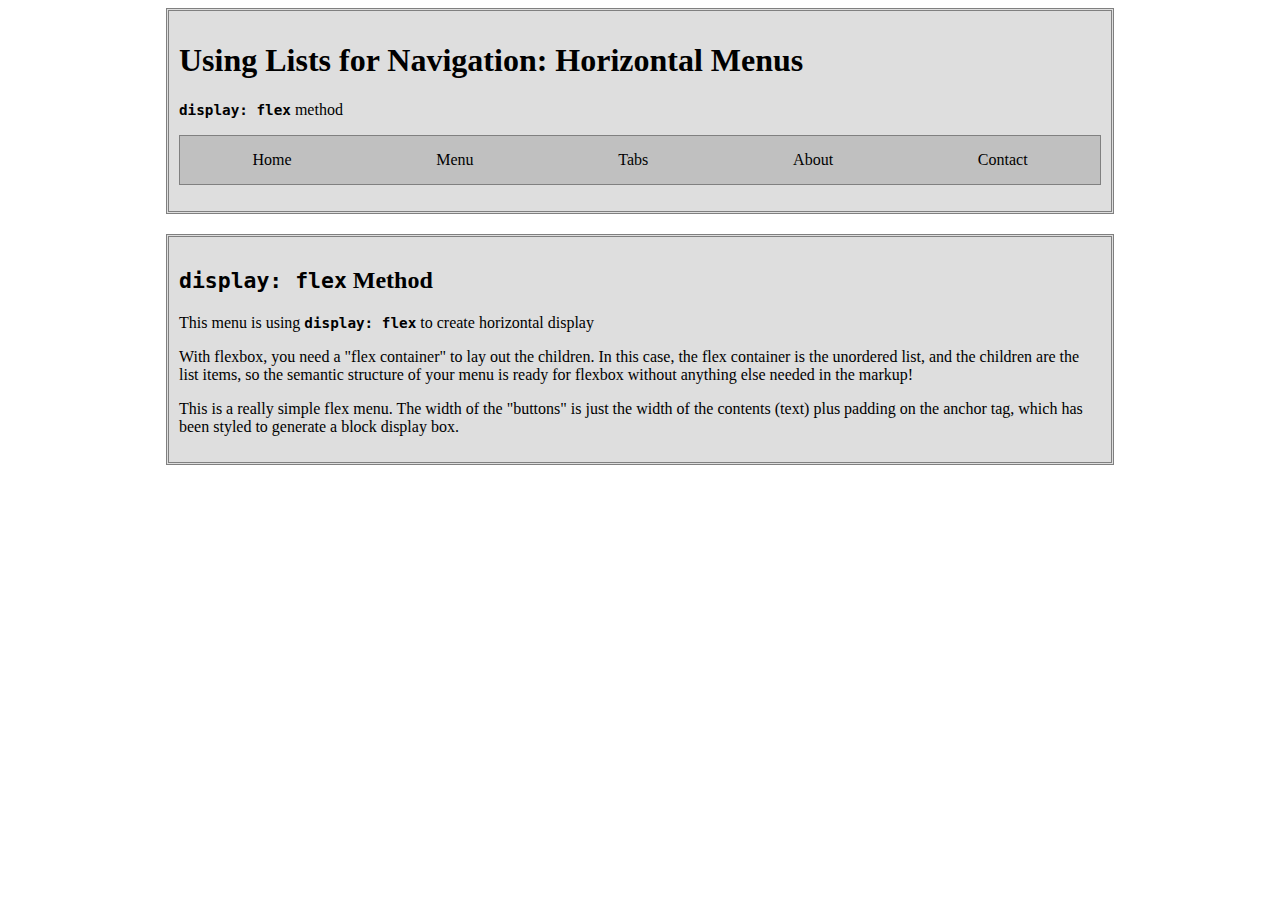
<file: 1-menu.html>
<!DOCTYPE html>
<html lang="en">

<head>
	<meta charset="utf-8" />
	<meta name="viewport" content="width=device-width, initial-scale=1.0">
	<title>Styling Links: Horizontal Menus (flexbox)</title>
	<link href="1-styles.css" rel="stylesheet" type="text/css">
</head>

<body>

	<div class="wrapper">
		<header class="header">
			<h1>Using Lists for Navigation: Horizontal Menus</h1>
			<p><code>display: flex</code> method</p>
			<nav>
				<ul class="menu">
					<li class="tab"><a href="index.html" class="nav-links">Home</a></li>
					<li class="tab"><a href="1-menu.html" class="nav-links">Menu</a></li>
					<li class="tab"><a href="2-menu.html" class="nav-links">Tabs</a></li>
					<li class="tab"><a href="" class="nav-links">About</a></li>
					<li class="tab"><a href="" class="nav-links">Contact</a></li>
				</ul>
			</nav>
		</header>

		<main class="main-content">
			<article>
				<h2><code>display: flex</code> Method</h2>

				<p>This menu is using <code>display: flex</code> to create horizontal display</p>

				<p>With flexbox, you need a "flex container" to lay out the children. In this case, the flex container
					is the unordered list, and the children are the list items, so the semantic structure of your menu
					is ready for flexbox without anything else needed in the markup!</p>

				<p>This is a really simple flex menu. The width of the "buttons" is just the width of the contents
					(text) plus padding on the anchor tag, which has been styled to generate a block display box.</p>


			</article>
		</main>

	</div><!-- /wrapper -->
</body>

</html>
</file>
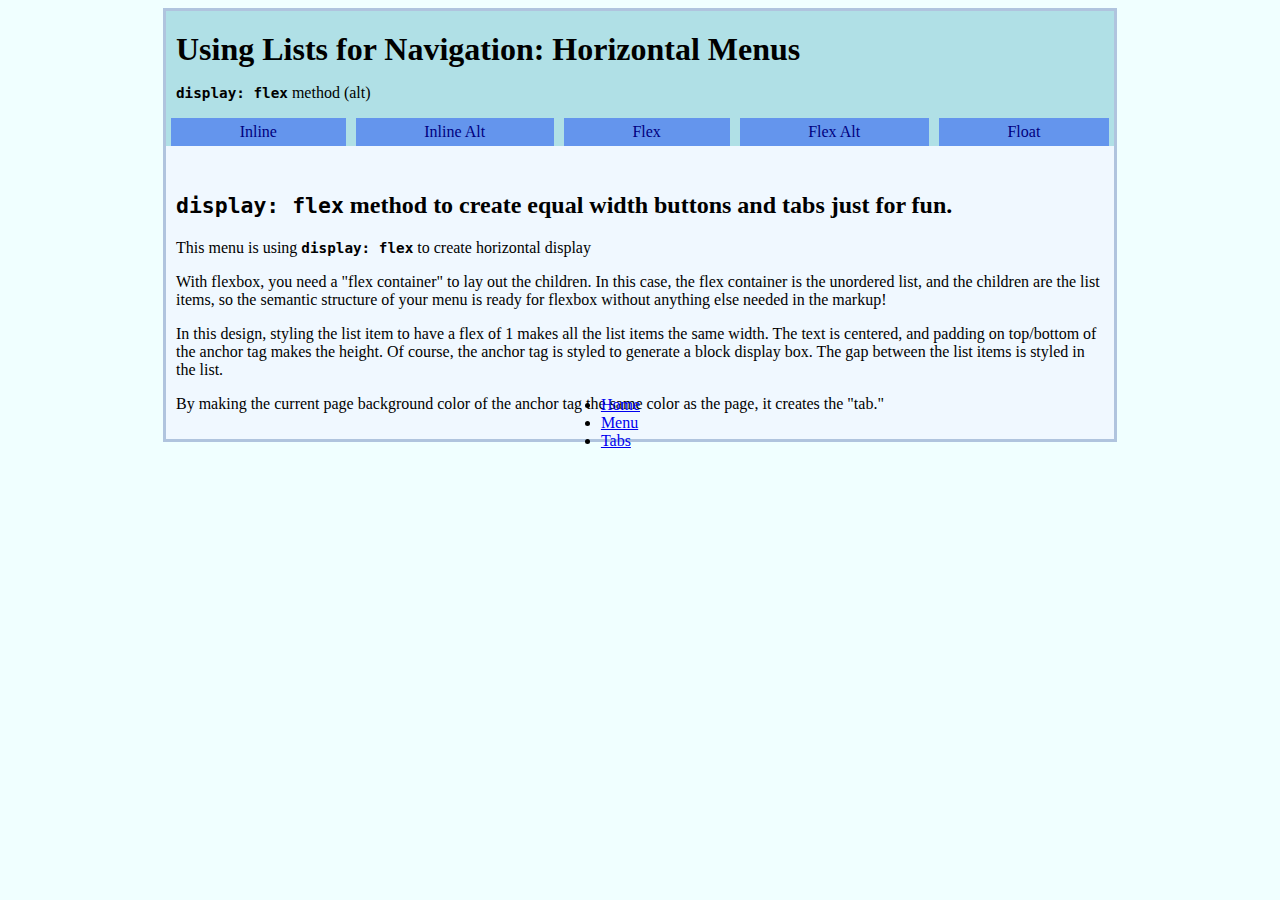
<file: 2-menu.html>
<!DOCTYPE html>
<html lang="en">

<head>
	<meta charset="utf-8" />
	<meta name="viewport" content="width=device-width, initial-scale=1.0">
	<title>Styling Links: Horizontal Menus (flexbox)</title>
	<link href="2-styles.css" rel="stylesheet" type="text/css">
</head>

<body>

	<div class="wrapper">
		<header class="header">
			<h1 class="heading">Using Lists for Navigation: Horizontal Menus</h1>
			<p class="intro"><code>display: flex</code> method (alt)</p>
			<nav >
				<ul class="menu">
					<li class="tabs"><a href="1inline.html" class="nav-link">Inline</a></li>
					<li class="tabs"><a href="2inline-alt.html" class="nav-link">Inline Alt</a></li>
					<li class="tabs"><a href="3flex.html" class="nav-link">Flex</a></li>
					<li class="tabs"><a href="4flex-alt.html" class="nav-link">Flex Alt</a></li>
					<li class="tabs"><a href="5float.html" class="nav-link">Float</a></li>
				</ul>
			</nav>
		</header>

		<main class="main-content">
			<article>

				<h2><code>display: flex</code> method to create equal width buttons and tabs just for fun.</h2>

				<p>This menu is using <code>display: flex</code> to create horizontal display</p>

				<p>With flexbox, you need a "flex container" to lay out the children. In this case, the flex container
					is the unordered list, and the children are the list items, so the semantic structure of your menu
					is ready for flexbox without anything else needed in the markup!</p>

				<p>In this design, styling the list item to have a flex of 1 makes all the list items the same width.
					The text is centered, and padding on top/bottom of the anchor tag makes the height. Of course, the
					anchor tag is styled to generate a block display box. The gap between the list items is styled in
					the list.</p>

				<p>By making the current page background color of the anchor tag the same color as the page, it creates
					the "tab."</p>

			</article>
		</main>
	</div><!-- /wrapper -->

		<nav class="globalnav">
					<li class="tab"><a href="index.html">Home</a></li>
					<li class="tab"><a href="1-menu.html">Menu</a></li>
					<li class="tab"><a href="2-menu.html">Tabs</a></li>
	</nav>
</body>

</html>
</file>
<file: 1-styles.css>
/* GLOBAL STYLES */

body {
	background-color: #fff;
}

code {
    font-size: 1.1em;
    font-weight: bold;
}

/* WRAPPER */

.wrapper {
    width: 948px;
    margin: 0 auto;
}

/* HEADER */

.header {
    border: 3px double gray;
    margin-bottom: 20px;
    background-color: #dedede;
    padding: 10px;
}

/* NAVIGATION */

.menu {
    background-color: silver;
    border: 1px solid gray;
    display: flex; justify-content:space-evenly; list-style-type: none; padding: 0;
}

.tab{flex-grow: 1}

.nav-links{text-decoration: none; text-align: center; display: block; margin: 0px; padding: 15px 5px; color: black;}

.nav-links:hover{background-color:gray; color:white; transition: all 300ms;}
.nav-link:active{background-color:gray; color:white;}

/* MAIN */

.main-content {
    border: 3px double gray;
    background-color: #dedede;
    padding: 10px;
}
</file>
<file: 2-styles.css>
/* GLOBAL STYLES */

body {
	background-color: azure;
}

code {
	font-size: 1.1em;
	font-weight: bold;
}

/* WRAPPER */

.wrapper {
	width: 948px;
	margin: 0 auto;
	background-color: aliceblue;
	border: 3px solid lightsteelblue;
}

/* HEADER */

.header {
	padding-top: 20px;
	background-color: powderblue;
}

.heading {
	padding-left: 10px;
	margin: 0;
}

.intro {
	padding-left: 10px;
}

/* MENU */
.menu{display: flex; justify-content:space-evenly; list-style-type: none; padding: 0;}
.tabs{flex-grow: 1; background-color: cornflowerblue; margin: 0 5px 0 5px;}
.nav-link{text-decoration: none; text-align: center; display: block; color:navy; padding: 5px }
.nav-link:hover{background-color: lightsteelblue;}
.nav-link:active{background-color: aliceblue}

/* MAIN */

.main-content {
	padding: 10px;
}

.globalnav{position: absolute; bottom: 50%; right:50%	}
</file>
